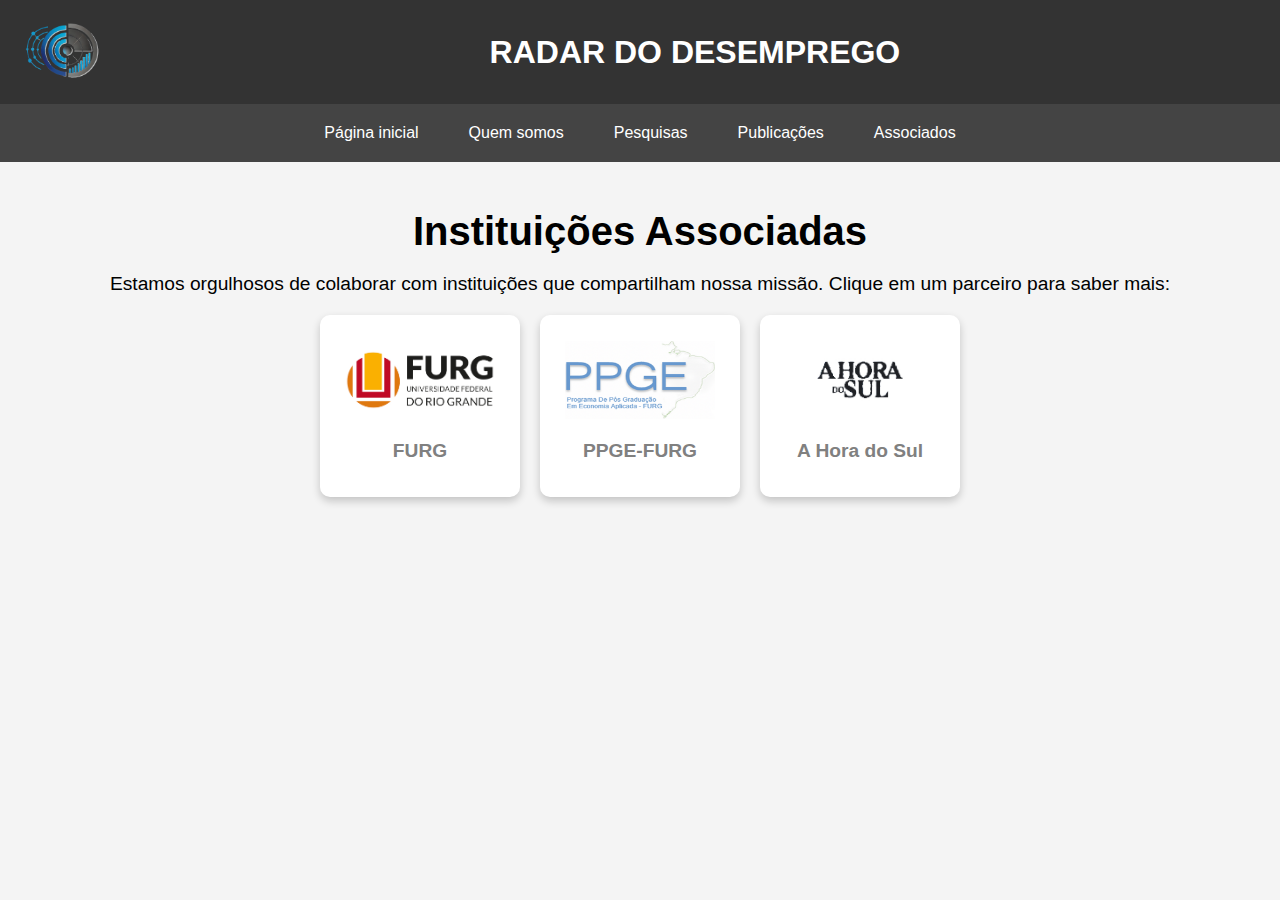
<file: parcerias.html>
<!DOCTYPE html>
<html lang="pt-BR">
<head>
    <meta charset="UTF-8">
    <meta name="viewport" content="width=device-width, initial-scale=1.0">
    <title>Parcerias - Radar do Desemprego</title>
    <link rel="stylesheet" href="parcerias/parcerias.css">
</head>

<!---------------------------------------------------------------------------------------------------------------->
<!-- header e nav -->
<header>
    <link rel="stylesheet" href="header_footer/header.css">
    <div class="header-container">
        <a href="index.html">
            <img src="header_footer/logo/Newlogo_limpo.png" alt="Logo" class="logo">
        </a>
        <h1>RADAR DO DESEMPREGO</h1>
    </div>
</header>
<nav>
    <a href="index.html">Página inicial</a>
    <a href="quem_somos.html">Quem somos</a>
    <div class="dropdown">
        <a href="#">Pesquisas</a>
         <div class="dropdown-content">
            <a href="#pesquisa1">Desocupação</a>
            <a href="#pesquisa2">Sei lá</a>
            <a href="#pesquisa3">Sei lá o quê</a>
        </div>
    </div>
    <a href="publicacoes.html">Publicações</a>
    <a href="parcerias.html">Associados</a>
</nav>
<!---------------------------------------------------------------------------------------------------------------->

<body>
    <div id="header"></div>
    <main>
        <section id="parceiros">
            <h1>Instituições Associadas</h1>
            <p>Estamos orgulhosos de colaborar com instituições que compartilham nossa missão. Clique em um parceiro para saber mais:</p>
            <div class="parceiros-container" id="parceiros-container">
                <!-- Os parceiros serão inseridos dinamicamente pelo JavaScript -->
            </div>
        </section>

        <section id="parceiro-detalhes" style="display: none;">
            <div class="detalhes-cartao">
                <h2 class="detalhes-titulo"></h2>
                <p class="detalhes-descricao"></p>
            </div>
        </section>
    </main>

    <div id="footer"></div>

<!-- Tá bugada essa bosta
    <script src="../header_footer/header_footer.js"></script>
-->
    <script src="parcerias/parcerias.js"></script>
</body>
</html>
</file>
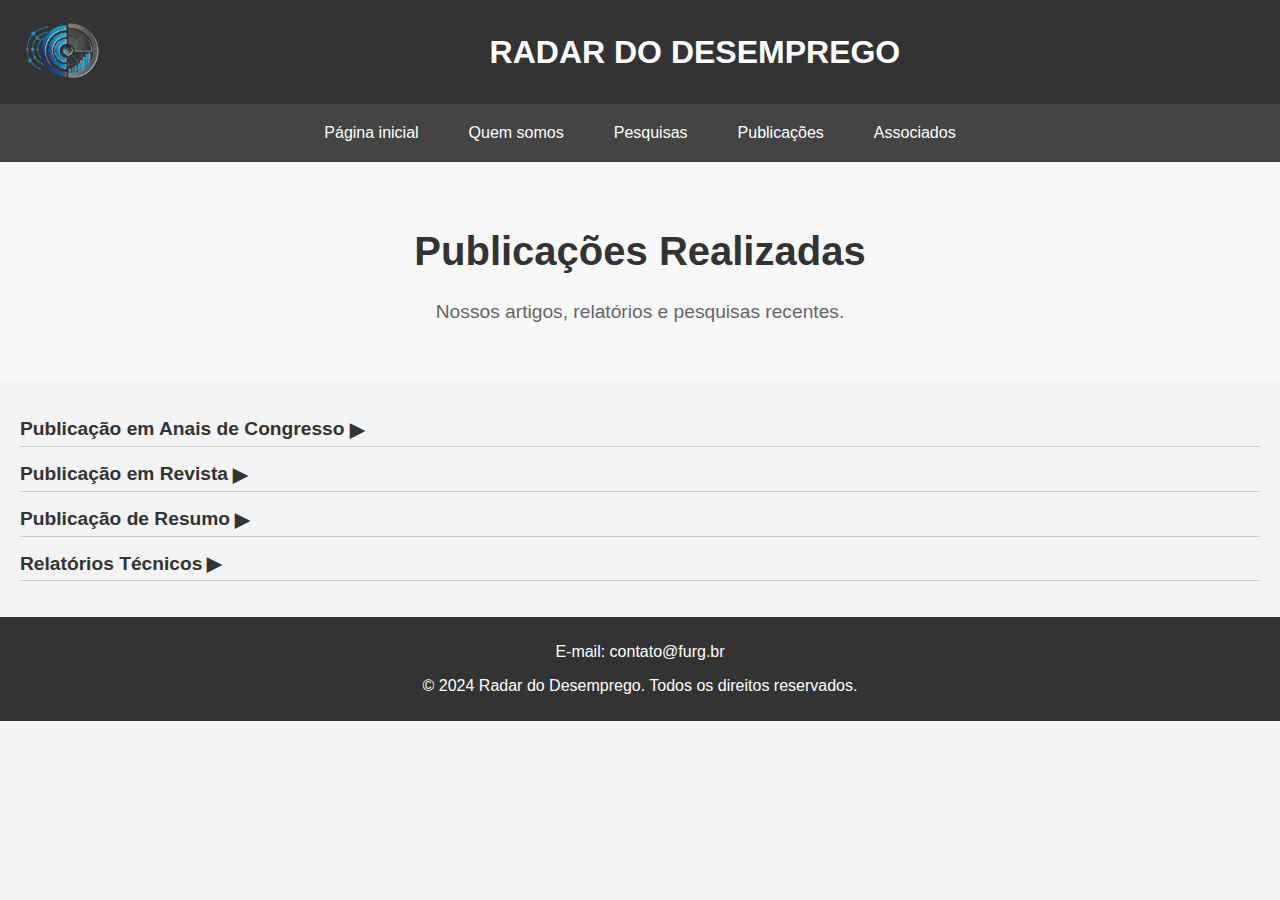
<file: publicacoes.html>
<!DOCTYPE html>
<html lang="pt-BR">
<head>
    <meta charset="UTF-8">
    <meta name="viewport" content="width=device-width, initial-scale=1.0">
    <title>Pesquisas Realizadas</title>
    <link rel="stylesheet" href="publicacoes/publicacoes.css">
</head>

<!---------------------------------------------------------------------------------------------------------------->
<!-- header e nav -->
<header>
    <link rel="stylesheet" href="header_footer/header.css">
    <div class="header-container">
        <a href="index.html">
            <img src="header_footer/logo/Newlogo_limpo.png" alt="Logo" class="logo">
        </a>
        <h1>RADAR DO DESEMPREGO</h1>
    </div>
</header>
<nav>
    <a href="index.html">Página inicial</a>
    <a href="quem_somos.html">Quem somos</a>
    <div class="dropdown">
        <a href="#">Pesquisas</a>
         <div class="dropdown-content">
            <a href="#pesquisa1">Desocupação</a>
            <a href="#pesquisa2">Sei lá</a>
            <a href="#pesquisa3">Sei lá o quê</a>
        </div>
    </div>
    <a href="publicacoes.html">Publicações</a>
    <a href="parcerias.html">Associados</a>
</nav>
<!---------------------------------------------------------------------------------------------------------------->

<body>
    <div id="header"></div>

    <div class="page-header">
        <h1>Publicações Realizadas</h1>
        <p>Nossos artigos, relatórios e pesquisas recentes.</p>
    </div>

    <!-- Seções de Publicações por Tipo -->
    <section class="publications">
        <!-- Cada categoria com identificador único -->
        <div class="publication-category" id="congress">
            <h2 onclick="toggleSection('congressPublications')">Publicação em Anais de Congresso <span class="arrow">▶</span></h2>
            <div id="congressPublications" class="hidden"></div>
        </div>
        
        <div class="publication-category" id="journal">
            <h2 onclick="toggleSection('journalPublications')">Publicação em Revista <span class="arrow">▶</span></h2>
            <div id="journalPublications" class="hidden"></div>
        </div>

        <div class="publication-category" id="abstract">
            <h2 onclick="toggleSection('abstractPublications')">Publicação de Resumo <span class="arrow">▶</span></h2>
            <div id="abstractPublications" class="hidden"></div>
        </div>

        <div class="publication-category" id="report">
            <h2 onclick="toggleSection('reportPublications')">Relatórios Técnicos <span class="arrow">▶</span></h2>
            <div id="reportPublications" class="hidden"></div>
        </div>
    </section>

<!-- footer.html -->
<footer>
    <link rel="stylesheet" href="header_footer/footer.css">
    <p>E-mail: contato@furg.br</p>
    <p>&copy; 2024 Radar do Desemprego. Todos os direitos reservados.</p>
</footer>

<!-- Tá bugada essa bosta
    <script src="../header_footer/header_footer.js"></script>
-->
    <script src="publicacoes/publicacoes.js"></script>
</body>
</html>
</file>
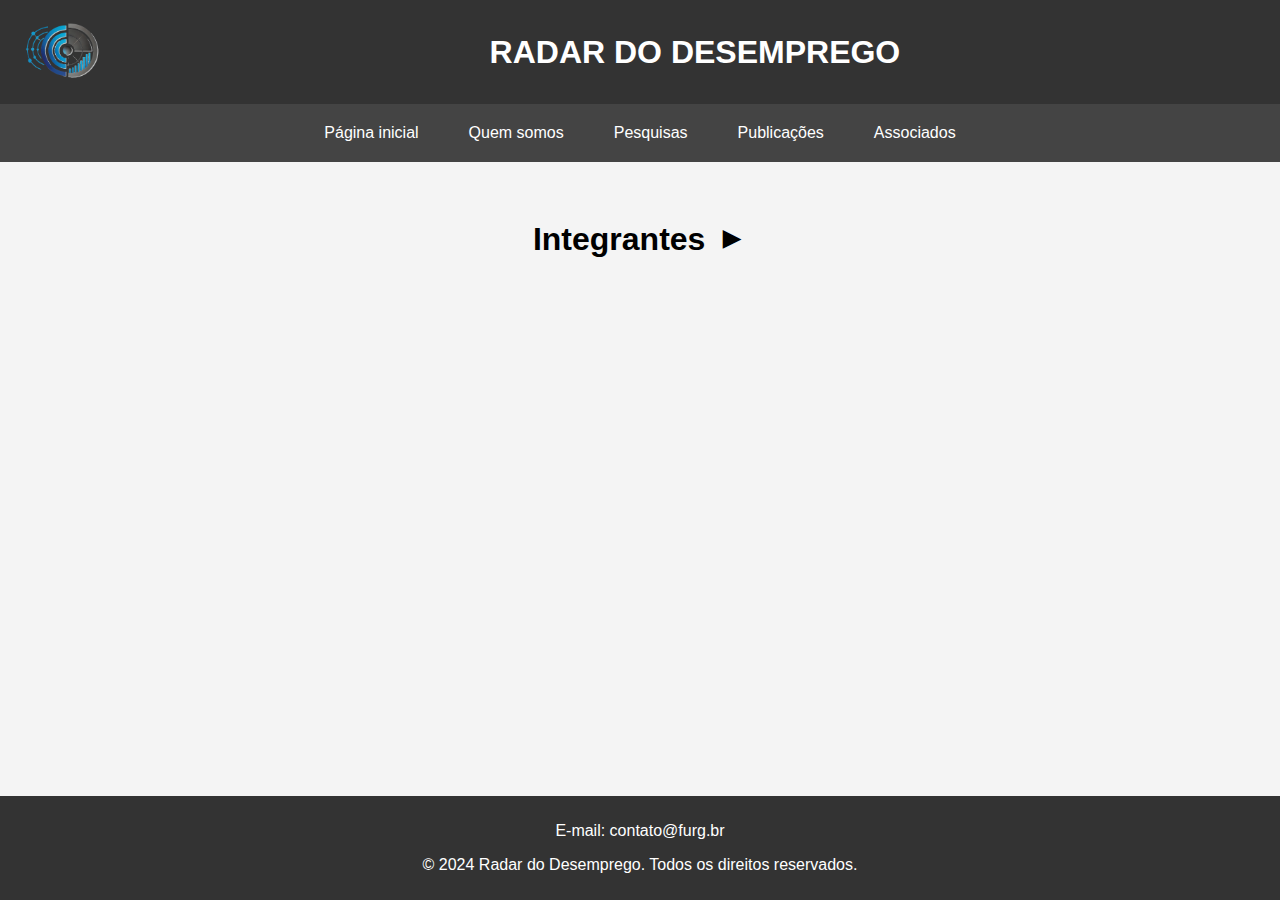
<file: quem_somos.html>
<!DOCTYPE html>
<html lang="pt-BR">
<head>
    <meta charset="UTF-8">
    <meta name="viewport" content="width=device-width, initial-scale=1.0">
    <title>Quem Somos</title>
    <link rel="stylesheet" href="quem_somos/quem_somos.css">
</head>

<!---------------------------------------------------------------------------------------------------------------->
<!-- header e nav -->
<header>
    <link rel="stylesheet" href="header_footer/header.css">
    <div class="header-container">
        <a href="index.html">
            <img src="header_footer/logo/Newlogo_limpo.png" alt="Logo" class="logo">
        </a>
        <h1>RADAR DO DESEMPREGO</h1>
    </div>
</header>
<nav>
    <a href="index.html">Página inicial</a>
    <a href="quem_somos.html">Quem somos</a>
    <div class="dropdown">
        <a href="#">Pesquisas</a>
         <div class="dropdown-content">
            <a href="#pesquisa1">Desocupação</a>
            <a href="#pesquisa2">Sei lá</a>
            <a href="#pesquisa3">Sei lá o quê</a>
        </div>
    </div>
    <a href="publicacoes.html">Publicações</a>
    <a href="parcerias.html">Associados</a>
</nav>
<!---------------------------------------------------------------------------------------------------------------->

<body>

    <main>
        <section id="membros-ativos">
            <div id="titulo-container">
                <h2 id="titulo-membros-ativos" onclick="mostrarMembros()">Integrantes<span class="seta">&#9660;</span></h2>
            </div>
            <div id="navegacao-topo" class="nav-buttons" style="display: none;"></div>
            <ul id="lista-ativos" class="membros-list"></ul>
            <div id="navegacao-rodape" class="nav-buttons" style="display: none;"></div>
        </section>
    </main>

<!-- footer.html -->
<footer>
    <link rel="stylesheet" href="header_footer/footer.css">
    <p>E-mail: contato@furg.br</p>
    <p>&copy; 2024 Radar do Desemprego. Todos os direitos reservados.</p>
</footer>

<!-- Tá bugada essa bosta
    <script src="../header_footer/header_footer.js"></script>
-->
    <script src="quem_somos/quem_somos.js"></script>
</body>
</html>
</file>
<file: parcerias/parcerias.css>
main {
    padding: 20px;
    text-align: center;
}

h1 {
    font-size: 2.5em;
    margin-bottom: 10px;
}

p {
    font-size: 1.2em;
    margin-bottom: 20px;
}

.parceiros-container {
    display: flex;
    justify-content: center;
    gap: 20px;
    flex-wrap: wrap;
}

.parceiro {
    background: white;
    border-radius: 10px;
    box-shadow: 0 4px 8px rgba(0, 0, 0, 0.2);
    width: 200px;
    padding: 15px;
    text-align: center;
    transition: transform 0.3s ease, box-shadow 0.3s ease;
    cursor: pointer;
}

.parceiro:hover {
    transform: scale(1.1);
    box-shadow: 0 8px 16px rgba(0, 0, 0, 0.3);
}

.parceiro img {
    width: 150px; /* Largura fixa */
    height: 100px; /* Altura fixa */
    object-fit: contain; /* Ajusta a imagem para caber dentro do espaço */
    border-radius: 8px; /* Mantém os cantos arredondados */
    margin: 0 auto; /* Centraliza a imagem dentro do card */
    display: block; /* Garante que as imagens sejam exibidas como blocos */
}

.parceiro-nome {
    margin-top: 10px;
    font-size: 1.2em;
    font-weight: bold;
    color: gray;
}

#parceiro-detalhes {
    margin-top: 50px;
    display: flex;
    justify-content: center;
}

.detalhes-cartao {
    max-width: 800px;
    background: #ffffff;
    box-shadow: 0 4px 8px rgba(0, 0, 0, 0.2);
    border-radius: 15px;
    padding: 20px 30px;
    text-align: left;
    transition: transform 0.3s ease, box-shadow 0.3s ease;
}

.detalhes-cartao:hover {
    transform: scale(1.02);
    box-shadow: 0 8px 16px rgba(0, 0, 0, 0.25);
}

.detalhes-titulo {
    font-size: 1.8em;
    font-weight: bold;
    color: #333;
    margin-bottom: 15px;
    border-bottom: 2px solid #0073e6;
    padding-bottom: 10px;
}

.detalhes-descricao {
    font-size: 1.1em;
    line-height: 1.6;
    color: #555;
}
</file>
<file: header_footer/header.css>
* {
    box-sizing: border-box; /* Inclui padding e borda na largura total */
}

body {
    font-family: Arial, sans-serif;
    background-color: #f4f4f4;
    margin: 0;
    display: flex;
    flex-direction: column;
    min-height: 100vh;
}

header {
    background-color: #333;
    color: white;
    text-align: center;
    padding: 20px;
}

.header-container {
    display: flex;
    align-items: center;
    justify-content: space-between; /* Alinha logo e texto de forma simétrica */
}

header h1 {
    margin: 0;
    font-size: 2em;
    font-weight: bold;
    text-align: center;
    flex: 1; /* Centraliza o texto ocupando espaço flexível */
}

.logo {
    max-height: 60px; /* Ajusta o tamanho da logo */
    margin-right: 20px;
}

nav {
    background-color: #444;
    color: white;
    padding: 10px;
    display: flex;               /* Alinha os itens horizontalmente */
    justify-content: center;     /* Centraliza os itens */
    align-items: center;         /* Alinha os itens verticalmente */
    gap: 20px;                   /* Espaçamento entre os links */
}

nav a {
    color: white;
    text-decoration: none;
    padding: 10px 15px;
    display: inline-block;
    transition: background-color 0.3s ease;
}

nav a:hover {
    background-color: #555;
    border-radius: 5px;
}

/* Estilo do dropdown */
.dropdown {
    position: relative;
    display: inline-block;
}

.dropdown-content {
    display: none;
    position: absolute;
    top: 100%; /* Alinhamento com a parte inferior do link */
    left: 50%; /* Centraliza com base no link pai */
    transform: translateX(-50%); /* Ajusta para ficar centralizado */
    background-color: #444;
    min-width: 150px;
    box-shadow: 0px 8px 16px 0px rgba(0, 0, 0, 0.2);
    z-index: 1;
    padding: 10px;
    border-radius: 5px;
    white-space: nowrap; /* Evita quebra de linha */
}

.dropdown-content a {
    color: white;
    padding: 10px;
    text-decoration: none;
    display: block;
    text-align: left;
    transition: background-color 0.3s ease;
}

.dropdown-content a:hover {
    background-color: #555;
}

.dropdown:hover .dropdown-content {
    display: block;
}

main {
    flex: 1;
    padding: 20px;
}
</file>
<file: publicacoes/publicacoes.css>
/* Título da Página */
.page-header {
    text-align: center;
    padding: 40px 20px;
    background-color: #f8f8f8;
}

.page-header h1 {
    font-size: 2.5em;
    color: #333;
}

.page-header p {
    font-size: 1.2em;
    color: #666;
}

/* Estilo da seção de publicações */
.publications {
    padding: 20px;
}

.publication-category {
    margin-bottom: 15px;
}

.publication-category h2 {
    cursor: pointer;
    font-size: 1.2em;
    color: #333;
    display: flex;
    align-items: center;
    border-bottom: 1px solid #ccc;
    padding-bottom: 5px;
}

.arrow {
    margin-left: 5px;
    transition: transform 0.3s ease;
}

/* Transição para as setas */
.hidden + .arrow {
    transform: rotate(90deg);
}

/* Estilo dos itens de publicação */
.publication-item {
    text-align: center;
    padding: 15px;
    background-color: #f9f9f9;
    border-radius: 8px;
    box-shadow: 0 4px 8px rgba(0, 0, 0, 0.1);
    font-size: 0.9em;
    font-weight: bold;
    margin: 5px 0;
}

.publication-item h3 {
    font-size: 1.1em;
    margin-bottom: 5px;
}

.publication-item p {
    font-size: 0.9em;
    color: #666;
    margin-bottom: 10px;
}

.publication-item a {
    font-size: 0.9em;
    color: #0073e6;
    text-decoration: none;
}

.publication-item a:hover {
    text-decoration: underline;
}

.hidden {
    display: none;
}

.nav-buttons {
    display: flex;
    justify-content: space-between;
    margin-top: 10px;
}

.btn-next, .btn-prev {
    padding: 10px 15px;
    font-size: 0.9em;
    background-color: #0073e6;
    color: white;
    border: none;
    cursor: pointer;
    border-radius: 4px;
    transition: background-color 0.3s ease;
}

.btn-next:hover, .btn-prev:hover {
    background-color: #005bb5;
}

.btn-next:disabled, .btn-prev:disabled {
    background-color: #ccc;
    cursor: not-allowed;
}
</file>
<file: header_footer/footer.css>
/* Estilo para os contêineres e o rodapé */
footer {
    background-color: #333;
    color: white;
    text-align: center;
    padding: 10px;
    position: relative; /* Necessário se você quiser ajustar mais tarde */
    bottom: 0;
    width: 100%; /* Garante que o rodapé fique na largura total */
}
</file>
<file: quem_somos/quem_somos.css>
#titulo-container {
    display: flex;
    align-items: center;
    justify-content: center;
    margin-bottom: 20px;
}

/* Destaque no título Membros Ativos */
h2#titulo-membros-ativos {
    cursor: pointer;
    display: inline-flex;
    align-items: center;
    font-size: 2em;
    padding: 10px;
    border: 2px solid transparent;
    border-radius: 5px;
    transition: background-color 0.3s ease, transform 0.3s ease;
}

/* Efeito hover: Aumentar o tamanho e destacar fundo */
h2#titulo-membros-ativos:hover {
    background-color: #e0e0e0;
    transform: scale(1.1);
    border-color: #007BFF;
    color: #007BFF;
}

/* Estilo da seta inicialmente apontando para a direita */
.seta {
    margin-left: 10px;
    transition: transform 0.3s ease;
    transform: rotate(270deg);  /* Seta apontando para a direita inicialmente */
}

/* Quando a lista de membros for mostrada, a seta aponta para baixo */
.seta.mostrar {
    transform: rotate(360deg);  /* Seta apontando para baixo */
}

/* Inicialmente ocultar a lista de membros com opacidade e altura 0 */
.membros-list {
    padding-left: 0px;
    display: block;  /* Mantenha o bloco para que a altura possa ser animada */
    max-height: 0;  /* Altura máxima inicial 0 */
    overflow: hidden;  /* Ocultar o conteúdo que exceder a altura */
    opacity: 0;  /* Inicialmente invisível */
    transition: max-height 0.5s ease, opacity 0.5s ease; /* Transições suaves */
    max-width: 100%;
}

/* Quando a lista de membros estiver visível */
.membros-list.visible {
    max-height: 99999px; /* Defina uma altura máxima suficiente para a lista */
    opacity: 1;  /* Tornar visível */
}

.info-container {
    display: flex;
    flex-direction: row;
    align-items: flex-start;
    border: 1px solid #000;
    border-radius: 5px;
    padding: 10px;
    margin-bottom: 10px;
    overflow: hidden;
}

.foto-container {
    position: relative;
    width: 300px; /* Ajuste para o tamanho desejado */
    height: 300px;
    text-align: center;
}

.foto-membro {
    width: 100%;
    height: 100%;
    object-fit: cover;
    border: 10px solid #0073e6; /* Adiciona uma borda colorida */
    border-radius: 50%; /* Faz a borda ser arredondada */
    box-shadow: 0 4px 8px rgba(0, 0, 0, 0.2), 0 6px 20px rgba(0, 0, 0, 0.19); /* Adiciona sombra */
    transition: transform 0.3s ease; /* Efeito ao passar o mouse */
}

.foto-membro:hover {
    transform: scale(1.05); /* Aumenta levemente ao passar o mouse */
}

.foto-container::before {
    content: "";
    position: absolute;
    top: -15px;
    left: -15px;
    width: calc(100% + 20px);
    height: calc(100% + 20px);
    border: 5px dashed #ff9900; /* Borda extra decorativa */
    border-radius: 50%;
    z-index: -1;
}

.detalhes-container {
    width: 70%;
    padding-left: 20px;
}

@media (max-width: 768px) {
    .info-container {
        flex-direction: column; /* Empilhar na vertical em telas menores */
    }

    .foto-container,
    .detalhes-container {
        width: 100%;
    }

    .detalhes-container {
        padding-left: 0;
    }
}

.nav-buttons {
    display: flex;
    justify-content: space-between;
    margin: 20px auto;
    max-width: 100%; /* Consistente com o layout */
}

.btn-next,
.btn-prev {
    padding: 10px 15px; /* Tamanho confortável */
    font-size: 1em; /* Tamanho de texto original */
    background-color: #0073e6;
    color: white;
    border: none;
    cursor: pointer;
    border-radius: 5px;
    transition: background-color 0.3s ease;
}

.btn-next:hover,
.btn-prev:hover {
    background-color: #005bb5;
}

.btn-next:disabled,
.btn-prev:disabled {
    background-color: #ccc;
    cursor: not-allowed;
}
</file>
